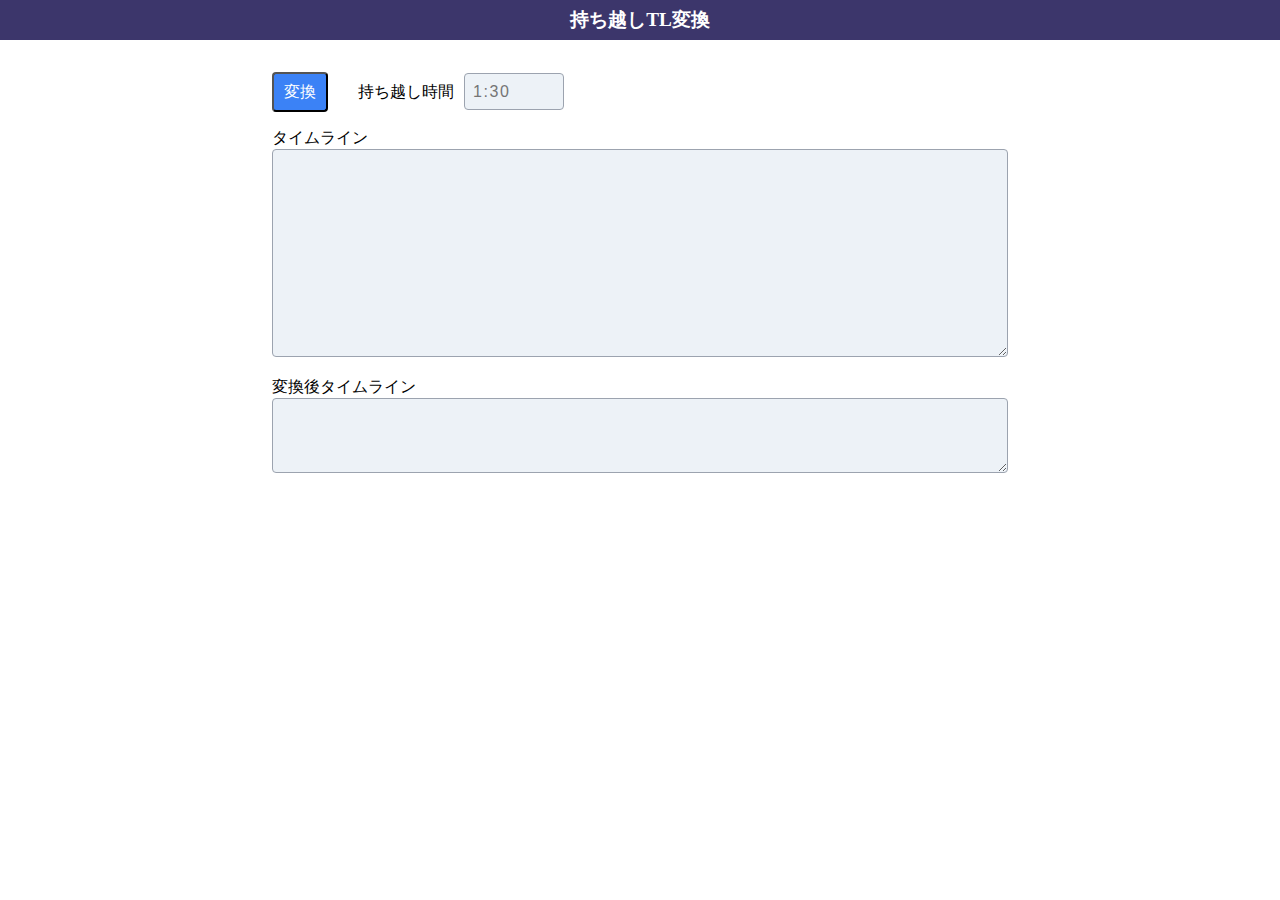
<file: tlconv/index.html>
<!DOCTYPE html>
<html>
  <head>
    <title>持ち越しTL変換</title>
    <meta charset="UTF-8">
    <meta name="viewport" content="width=device-width, initial-scale=1.0, maximum-scale=1.0">
    <link rel="stylesheet" href="./stylesheet.css">
  </head>
  <body>
    <div class="w-full container">
      <div class="bg-indigo-900">
        <div class="mx-auto max-w-screen-md header">
        持ち越しTL変換
        </div>
      </div>
      <div class="mx-auto max-w-screen-md" style="padding: 16px;">
        <div>
          <div class="w-full">
            <p>
            <input type="button" class="button" value="変換" onclick=main()><label class="label">持ち越し時間</label><input type="text" class="textArea2" id="remainingTime" placeholder="1:30" value=""><br>
            <p>
            <label class="block tracking-wide">タイムライン</label><br>
            <textarea id="currentTL" class="w-full textArea1" spellcheck="false" rows="10" wrap="off"></textarea><br>
            <p>
            <label>変換後タイムライン</label><br>
            <textarea id="newTL" class="w-full textArea1" spellcheck="false" rows="3" wrap="off"></textarea>
          </div>
        </div>
      </div>
    </div>
    <script type="text/javascript" src="./main.js"></script>
  </body>
</html>
</file>
<file: tlconv/stylesheet.css>
*,:after,:before{
    box-sizing:border-box;
}

body {
  margin: 0px;
}

.button {
  display       : inline-block;
  border-radius : 7px;
  font-size     : 100%;
  text-align    : center;
  cursor        : pointer;
  padding       : 10px 10px;
  background    : rgb(59 130 246);
  color         : #ffffff;
  line-height   : 1em;
  border-radius: .25rem;
}

.textArea1 {
  resize        : vertical;
  background    : #edf2f7;
  border        : 1px solid rgb(156 163 175);
  border-radius : 4px;
  padding       : 8px;
  font-size     : 100%;
  color         : #333333;
  letter-spacing: .1em;
  line-height   : 19px;
}

.textArea2 {
  resize        : vertical;
  width         : 100px;
  background    : #edf2f7;
  border        : 1px solid rgb(156 163 175);
  border-radius : 4px;
  padding       : 8px;
  font-size     : 100%;
  color         : #333333;
  letter-spacing: .1em;
  line-height   : 19px;
}

.textArea2:placeholder-shown {
  color         : #909090;
}

.label {
  width: 125px;
  text-align: right;
  margin-left: 30px;
  margin-right: 10px;
}

.header {
  margin           : 0px;
  padding          : 7px;
  font-size        : 120%;
  font-weight      : bold;
  color            : #FFFFFF;
  background-color : #3c366b;
  text-align       : center;
}

.bg-indigo-900 {
   background-color : #3c366b;
}

.container {
  width: 100%;
}

.mx-auto{
    margin-left:auto;
    margin-right:auto
}

.max-w-screen-md{
    max-width:768px
}

.w-full{
    width:100%
}

.min-h-screen{
    min-height:100vh
}

.text-left{
    text-align:left
}

.text-right{
    text-align:right
}
</file>
